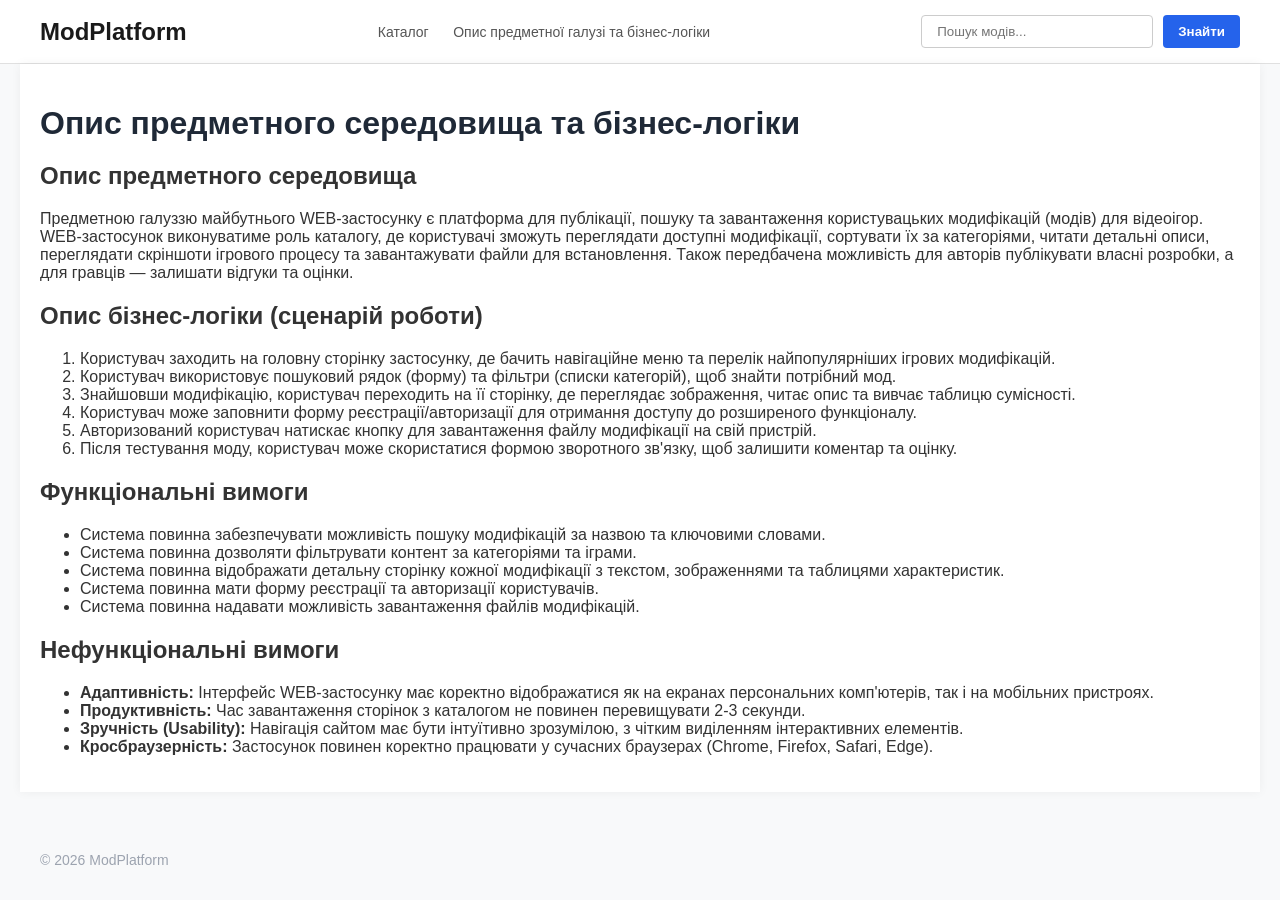
<file: about.html>
<!DOCTYPE html>
<html lang="uk">
<head>
    <meta charset="UTF-8">
    <meta name="viewport" content="width=device-width, initial-scale=1.0">
    <title>Бізнес-логіка - ModPlatform</title>
    <link rel="stylesheet" href="style.css">
</head>
<body>
    <header class="header">
        <div class="logo">ModPlatform</div>
        <nav class="main-nav">
            <a href="index.html">Каталог</a>
            <a href="about.html">Опис предметної галузі та бізнес-логіки</a>
        </nav>
        <form class="search-form" action="#" method="GET">
            <input type="text" name="query" placeholder="Пошук модів...">
            <button type="submit">Знайти</button>
        </form>
    </header>

    <main class="container">
        <h1 class="page-title">Опис предметного середовища та бізнес-логіки</h1>
        
        <section class="logic-section">
            <h2>Опис предметного середовища</h2>
            <p>Предметною галуззю майбутнього WEB-застосунку є платформа для публікації, пошуку та завантаження користувацьких модифікацій (модів) для відеоігор. WEB-застосунок виконуватиме роль каталогу, де користувачі зможуть переглядати доступні модифікації, сортувати їх за категоріями, читати детальні описи, переглядати скріншоти ігрового процесу та завантажувати файли для встановлення. Також передбачена можливість для авторів публікувати власні розробки, а для гравців — залишати відгуки та оцінки.</p>
        </section>

        <section class="logic-section">
            <h2>Опис бізнес-логіки (сценарій роботи)</h2>
            <ol>
                <li>Користувач заходить на головну сторінку застосунку, де бачить навігаційне меню та перелік найпопулярніших ігрових модифікацій.</li>
                <li>Користувач використовує пошуковий рядок (форму) та фільтри (списки категорій), щоб знайти потрібний мод.</li>
                <li>Знайшовши модифікацію, користувач переходить на її сторінку, де переглядає зображення, читає опис та вивчає таблицю сумісності.</li>
                <li>Користувач може заповнити форму реєстрації/авторизації для отримання доступу до розширеного функціоналу.</li>
                <li>Авторизований користувач натискає кнопку для завантаження файлу модифікації на свій пристрій.</li>
                <li>Після тестування моду, користувач може скористатися формою зворотного зв'язку, щоб залишити коментар та оцінку.</li>
            </ol>
        </section>

        <section class="logic-section">
            <h2>Функціональні вимоги</h2>
            <ul>
                <li>Система повинна забезпечувати можливість пошуку модифікацій за назвою та ключовими словами.</li>
                <li>Система повинна дозволяти фільтрувати контент за категоріями та іграми.</li>
                <li>Система повинна відображати детальну сторінку кожної модифікації з текстом, зображеннями та таблицями характеристик.</li>
                <li>Система повинна мати форму реєстрації та авторизації користувачів.</li>
                <li>Система повинна надавати можливість завантаження файлів модифікацій.</li>
            </ul>
        </section>

        <section class="logic-section">
            <h2>Нефункціональні вимоги</h2>
            <ul>
                <li><strong>Адаптивність:</strong> Інтерфейс WEB-застосунку має коректно відображатися як на екранах персональних комп'ютерів, так і на мобільних пристроях.</li>
                <li><strong>Продуктивність:</strong> Час завантаження сторінок з каталогом не повинен перевищувати 2-3 секунди.</li>
                <li><strong>Зручність (Usability):</strong> Навігація сайтом має бути інтуїтивно зрозумілою, з чітким виділенням інтерактивних елементів.</li>
                <li><strong>Кросбраузерність:</strong> Застосунок повинен коректно працювати у сучасних браузерах (Chrome, Firefox, Safari, Edge).</li>
            </ul>
        </section>
    </main>

    <footer class="footer">
        &copy; 2026 ModPlatform
    </footer>
</body>
</html>
</file>
<file: style.css>
body {
    font-family: 'Segoe UI', Tahoma, Geneva, Verdana, sans-serif;
    margin: 0;
    padding: 0;
    background-color: #f8f9fa;
    color: #333;
}

.container {
    max-width: 1200px;
    margin: 0 auto;
    padding: 20px;
    background-color: #ffffff;
    box-shadow: 0 0 10px rgba(0,0,0,0.05);
}

.header {
    display: flex;
    justify-content: space-between;
    align-items: center;
    padding: 15px 40px;
    background-color: #ffffff;
    border-bottom: 1px solid #e0e0e0;
}

.logo {
    font-size: 24px;
    font-weight: bold;
    color: #1a1a1a;
}

.main-nav a {
    text-decoration: none;
    color: #555;
    margin-right: 20px;
    font-size: 14px;
}

.main-nav a:hover {
    color: #2563eb;
}

.search-form {
    display: flex;
    gap: 10px;
}

.search-form input {
    padding: 8px 15px;
    border: 1px solid #ccc;
    border-radius: 4px;
    width: 200px;
}

.search-form button {
    padding: 8px 15px;
    background-color: #2563eb;
    color: white;
    border: none;
    border-radius: 4px;
    cursor: pointer;
    font-weight: bold;
}

.search-form button:hover {
    background-color: #1d4ed8;
}

.page-title {
    font-size: 32px;
    margin-bottom: 20px;
    color: #1f2937;
}

.hero-image {
    width: 100%;
    height: 300px;
    object-fit: cover;
    border-radius: 8px;
    margin-bottom: 40px;
}

.content-wrapper {
    display: flex;
    gap: 40px;
}

.sidebar {
    width: 250px;
    border-right: 1px solid #e0e0e0;
    padding-right: 20px;
}

.sidebar h2 {
    font-size: 20px;
    margin-top: 0;
}

.sidebar ul {
    list-style-type: none;
    padding: 0;
}

.sidebar ul li {
    padding: 10px 0;
    border-bottom: 1px solid #f0f0f0;
    color: #4b5563;
}

.sidebar ul li::before {
    content: "•";
    color: #4b5563;
    margin-right: 10px;
}

.mod-catalog {
    flex-grow: 1;
}

.mod-catalog h2 {
    font-size: 20px;
    margin-top: 0;
    margin-bottom: 20px;
}

.mod-card {
    border: 1px solid #e0e0e0;
    border-radius: 8px;
    margin-bottom: 15px;
    background-color: #ffffff;
    box-shadow: 0 2px 4px rgba(0,0,0,0.02);
    overflow: hidden;
}

.mod-card summary {
    display: flex;
    justify-content: space-between;
    align-items: center;
    padding: 15px 20px;
    background-color: #f9fafb;
    cursor: pointer;
    list-style: none; /* Прибирає стандартний трикутник у деяких браузерах */
    font-weight: 600;
}

/* Кастомний трикутник для summary */
.mod-card summary::-webkit-details-marker {
    display: none;
}
.mod-card summary::after {
    content: "▼";
    font-size: 12px;
    color: #6b7280;
    margin-left: 10px;
}
.mod-card[open] summary::after {
    content: "▲";
}

.mod-title {
    font-size: 18px;
    color: #1f2937;
}

.mod-category {
    font-size: 14px;
    color: #6b7280;
    font-weight: normal;
}

.mod-expanded-content {
    padding: 20px;
    border-top: 1px solid #e0e0e0;
}

.mod-info {
    display: flex;
    gap: 20px;
    margin-bottom: 20px;
}

.mod-thumbnail {
    width: 200px;
    height: 120px;
    object-fit: cover;
    border-radius: 6px;
}

.mod-text p {
    color: #4b5563;
    line-height: 1.5;
    margin: 0;
}

.mod-table {
    width: 100%;
    border-collapse: collapse;
}

.mod-table th, .mod-table td {
    border: 1px solid #e5e7eb;
    padding: 10px 15px;
    text-align: left;
    font-size: 14px;
}

.mod-table th {
    background-color: #f3f4f6;
    font-weight: 600;
    color: #374151;
}

.mod-table td {
    color: #4b5563;
}

.footer {
    text-align: left;
    padding: 20px 40px;
    color: #9ca3af;
    font-size: 14px;
    margin-top: 40px;
}
</file>
